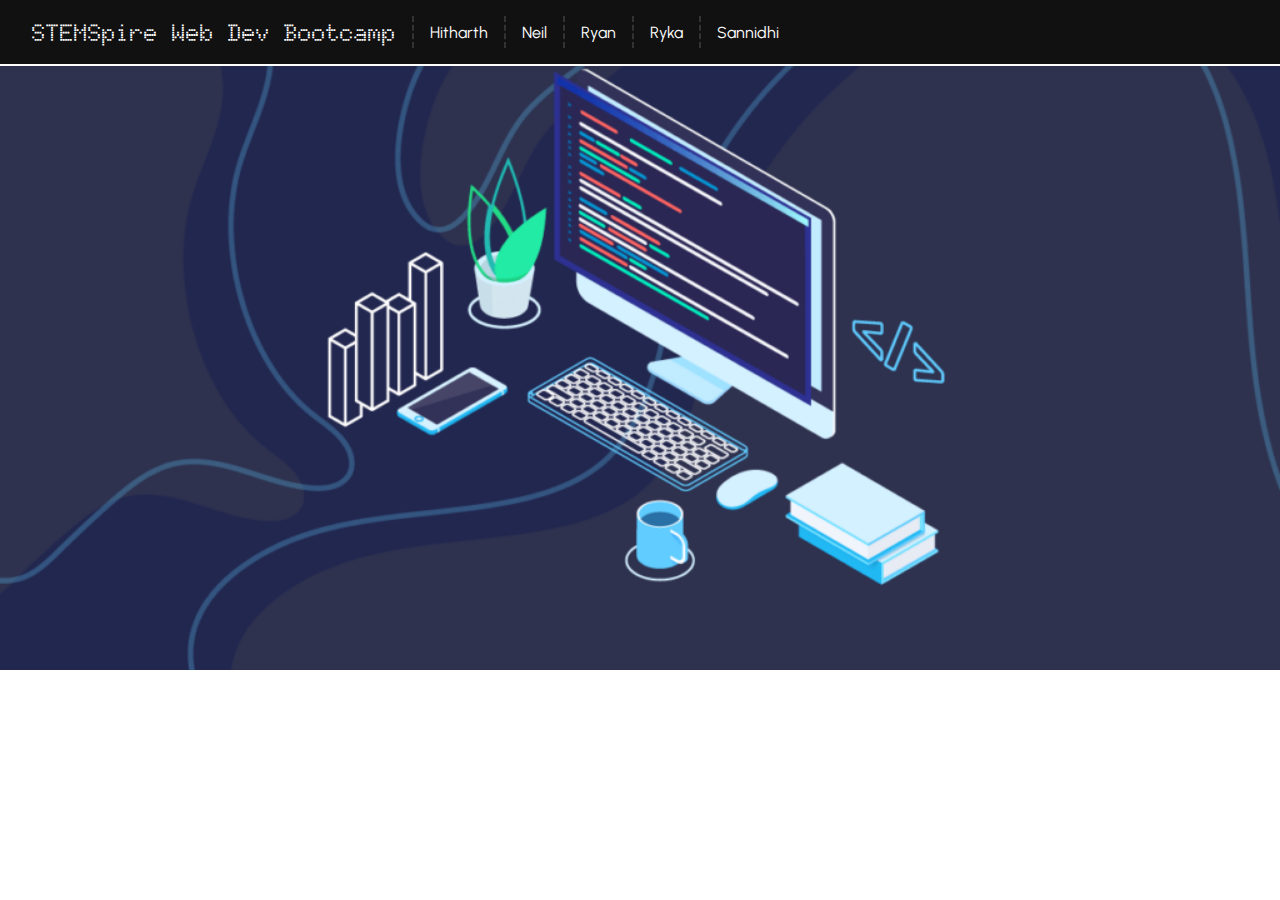
<file: index.html>
<!DOCTYPE html>
<html lang="en">

<head>
    <title>Web Dev Bootcamp!</title>
    <link rel="stylesheet" href="assets/css/style.css">
    <link rel="stylesheet" href="https://fonts.googleapis.com/css?family=Doto">
    <link rel="stylesheet" href="https://fonts.googleapis.com/css?family=Urbanist">
</head>

<body class="main">
    <div class="navbar">
        <div class="domain"><a href=".">STEMSpire Web Dev Bootcamp</a></div>
        <div class="vertical-line"></div>
        <div class="name"><a href="hitharth">Hitharth</a></div>
        <div class="vertical-line"></div>
        <div class="name"><a href="neil">Neil</a></div>
        <div class="vertical-line"></div>
        <div class="name"><a href="ryan">Ryan</a></div>
        <div class="vertical-line"></div>
        <div class="name"><a href="ryka">Ryka</a></div>
        <div class="vertical-line"></div>
        <div class="name"><a href="sannidhi">Sannidhi</a></div>
    </div>
</body>

</html>
</file>
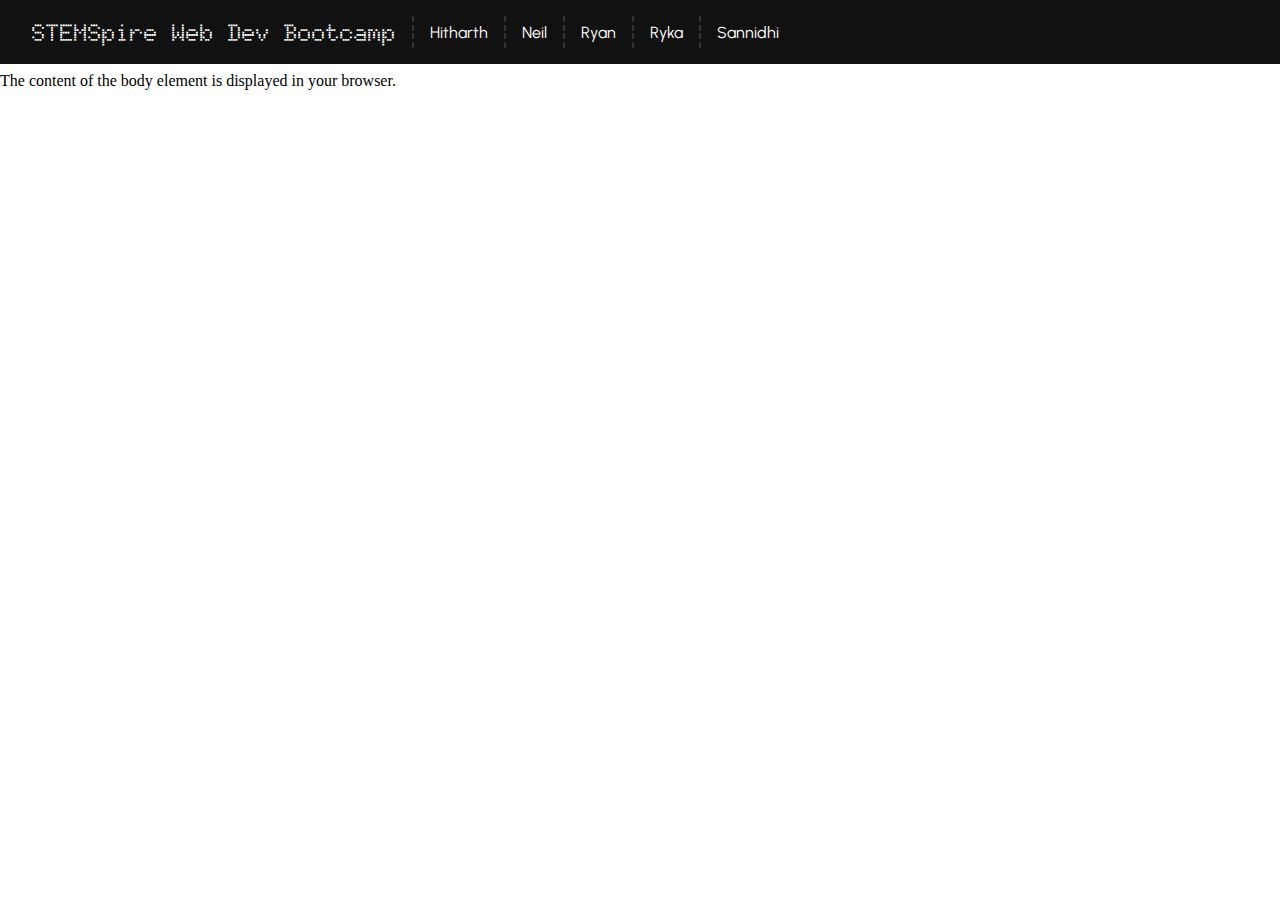
<file: hitharth/index.html>
<!DOCTYPE html>
<html>
  <head>
    <title>Web Dev Bootcamp!</title>
    <link rel="stylesheet" href="../assets/css/style.css">
    <link rel="stylesheet" href="https://fonts.googleapis.com/css?family=Doto">
    <link rel="stylesheet" href="https://fonts.googleapis.com/css?family=Urbanist">
  </head>
  <body>
    <div class="navbar">
      <div class="domain"><a href="../">STEMSpire Web Dev Bootcamp</a></div>
      <div class="vertical-line"></div>
      <div class="name"><a href=".">Hitharth</a></div>
      <div class="vertical-line"></div>
      <div class="name"><a href="../neil">Neil</a></div>
      <div class="vertical-line"></div>
      <div class="name"><a href="../ryan">Ryan</a></div>
      <div class="vertical-line"></div>
      <div class="name"><a href="../ryka">Ryka</a></div>
      <div class="vertical-line"></div>
      <div class="name"><a href="../sannidhi">Sannidhi</a></div>
  </div>
  <br>
  <br>
  <br>
  <br>
    The content of the body element is displayed in your browser.
  </body>
</html>

<script>
  let age = prompt("how old are you?");
  if (age >= 18) {
    alert("old");
  } else {
    alert("young");
  }
</script>
</file>
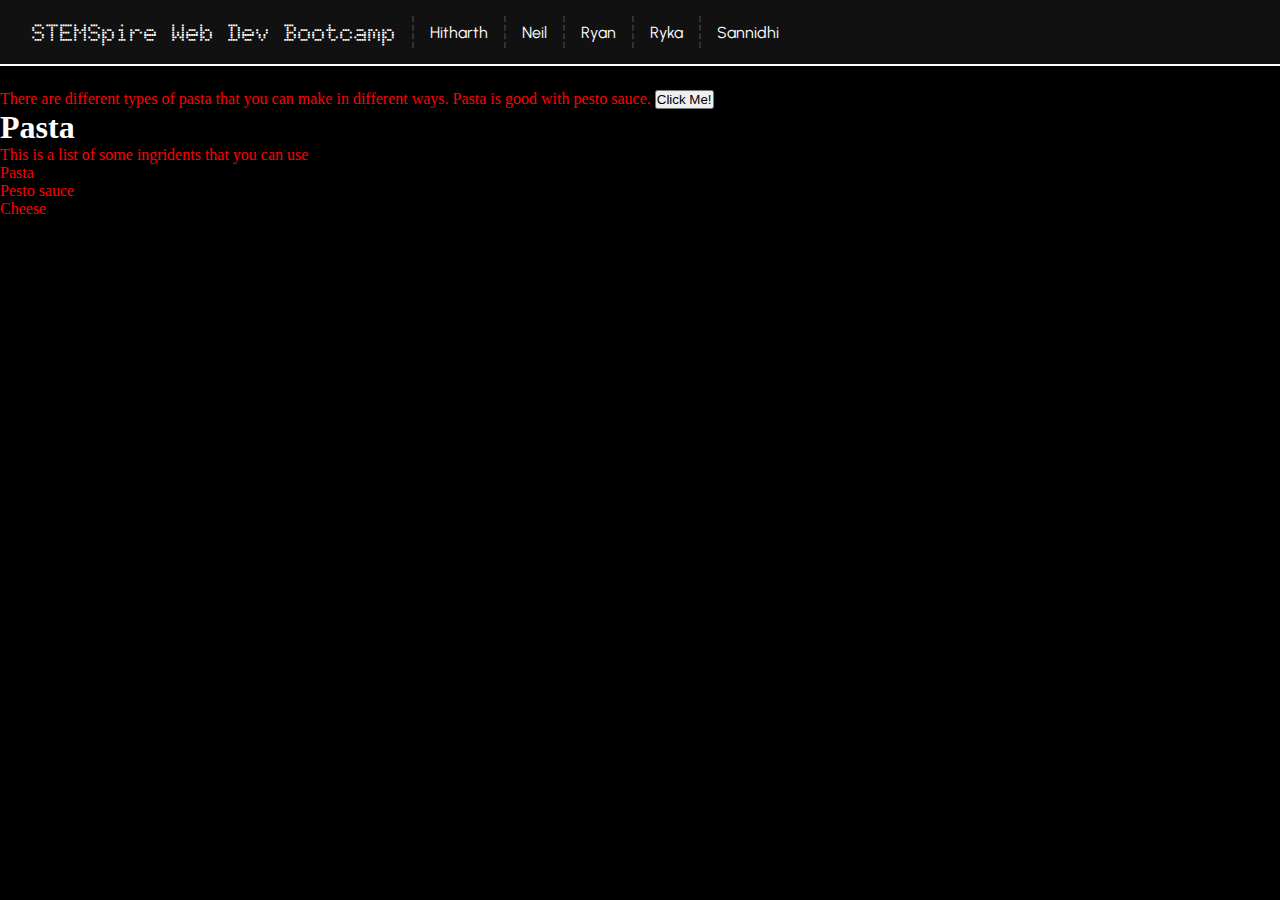
<file: ryan/index.html>
<!DOCTYPE html>


<html>



<head>
    <title>Web Dev Bootcamp!</title>
    <link rel="stylesheet" href="../assets/css/style.css">
    <link rel="stylesheet" href="https://fonts.googleapis.com/css?family=Doto">
    <link rel="stylesheet" href="https://fonts.googleapis.com/css?family=Urbanist">
    <style>


        body{
        color: red;
        }

        body{
        background-color: Black;
        }

        h1{
        color: white;
        }



    </style>


</head>


<script>

let age =prompt("how old are you")

if (age > 8) {


    alert("you can use this site")

}


function sayDoyoulikepasta() {

alert ("hello there");
 }


</script>





<body>

    <div class="navbar">
        <div class="domain"><a href="../">STEMSpire Web Dev Bootcamp</a></div>
        <div class="vertical-line"></div>
        <div class="name"><a href="../hitharth">Hitharth</a></div>
        <div class="vertical-line"></div>
        <div class="name"><a href="../neil">Neil</a></div>
        <div class="vertical-line"></div>
        <div class="name"><a href=".">Ryan</a></div>
        <div class="vertical-line"></div>
        <div class="name"><a href="../ryka">Ryka</a></div>
        <div class="vertical-line"></div>
        <div class="name"><a href="../sannidhi">Sannidhi</a></div>
    </div>
    <br>
    <br>
    <br>
    <br>
    <br>
    
There are different types of pasta that you can make in different ways.  Pasta is good with pesto sauce.

<button onclick= "sayDoyoulikepasta()">Click Me!</button>



<h1>Pasta</h1>

<body>

This is a list of some ingridents that you can use

<ul>
<li>Pasta</li>
<li>Pesto sauce</li>
<li> Cheese</li>
</ul>

<img>



</img>

</body>



</html>
</file>
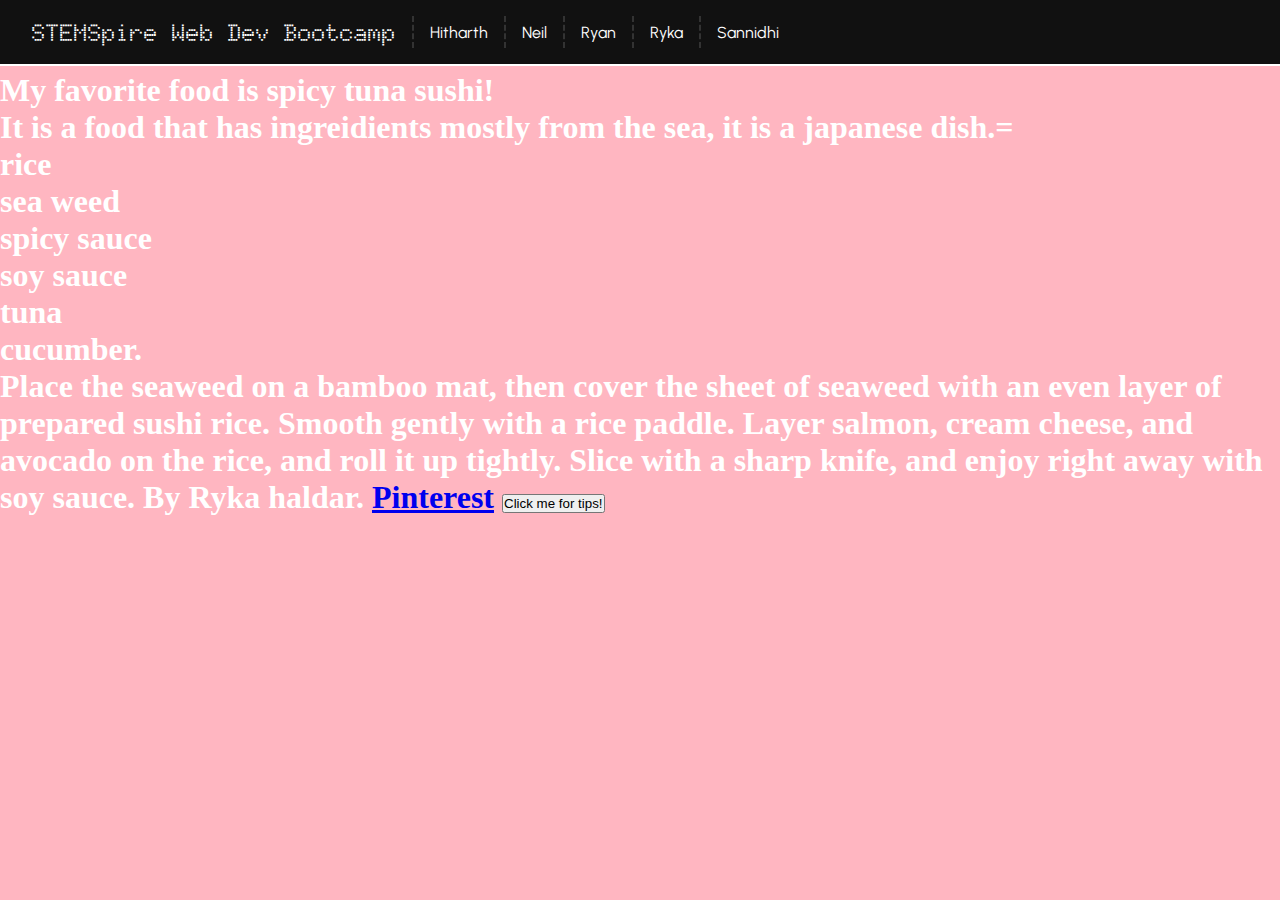
<file: ryka/index.html>
<!DOCTYPE html>
<html>
<head>

    <title>Web Dev Bootcamp!</title>
    <link rel="stylesheet" href="../assets/css/style.css">
    <link rel="stylesheet" href="https://fonts.googleapis.com/css?family=Doto">
    <link rel="stylesheet" href="https://fonts.googleapis.com/css?family=Urbanist">

    <style>
    body  {

    background-color:   lightpink;

    }

    h1  {

        color: white;
        
        }
    
    </style>

</head>

<body>

    <div class="navbar">
        <div class="domain"><a href="../">STEMSpire Web Dev Bootcamp</a></div>
        <div class="vertical-line"></div>
        <div class="name"><a href="../hitharth">Hitharth</a></div>
        <div class="vertical-line"></div>
        <div class="name"><a href="../neil">Neil</a></div>
        <div class="vertical-line"></div>
        <div class="name"><a href="../ryan">Ryan</a></div>
        <div class="vertical-line"></div>
        <div class="name"><a href=".">Ryka</a></div>
        <div class="vertical-line"></div>
        <div class="name"><a href="../sannidhi">Sannidhi</a></div>
    </div>
    <br>
    <br>
    <br>
    <br>
    <h1> My favorite food is spicy tuna sushi!
    <p>  It is a food that has ingreidients mostly from the sea, it is a japanese dish.=
    <li> rice </li>
    <li> sea weed </li>
    <li> spicy sauce </li>
    <li>soy sauce</li>
    <li>tuna
    <li>cucumber.
    <p>Place the seaweed on a bamboo mat, then cover the sheet of seaweed with an even layer of prepared sushi rice. Smooth gently with a rice paddle.
    Layer salmon, cream cheese, and avocado on the rice, and roll it up tightly. Slice with a sharp knife, and enjoy right away with soy sauce.

    By Ryka haldar.
    <a target="_blank" href="https://www.pinterest.com/pin/962433382870084800/">Pinterest</a>
 
    <button onclick= "sayhello()">Click me for tips!</button>
 
</body>




</html>  
<script>

function sayhello() {
alert("Hi! Welcome to sushi making!");

}

</script>
</file>
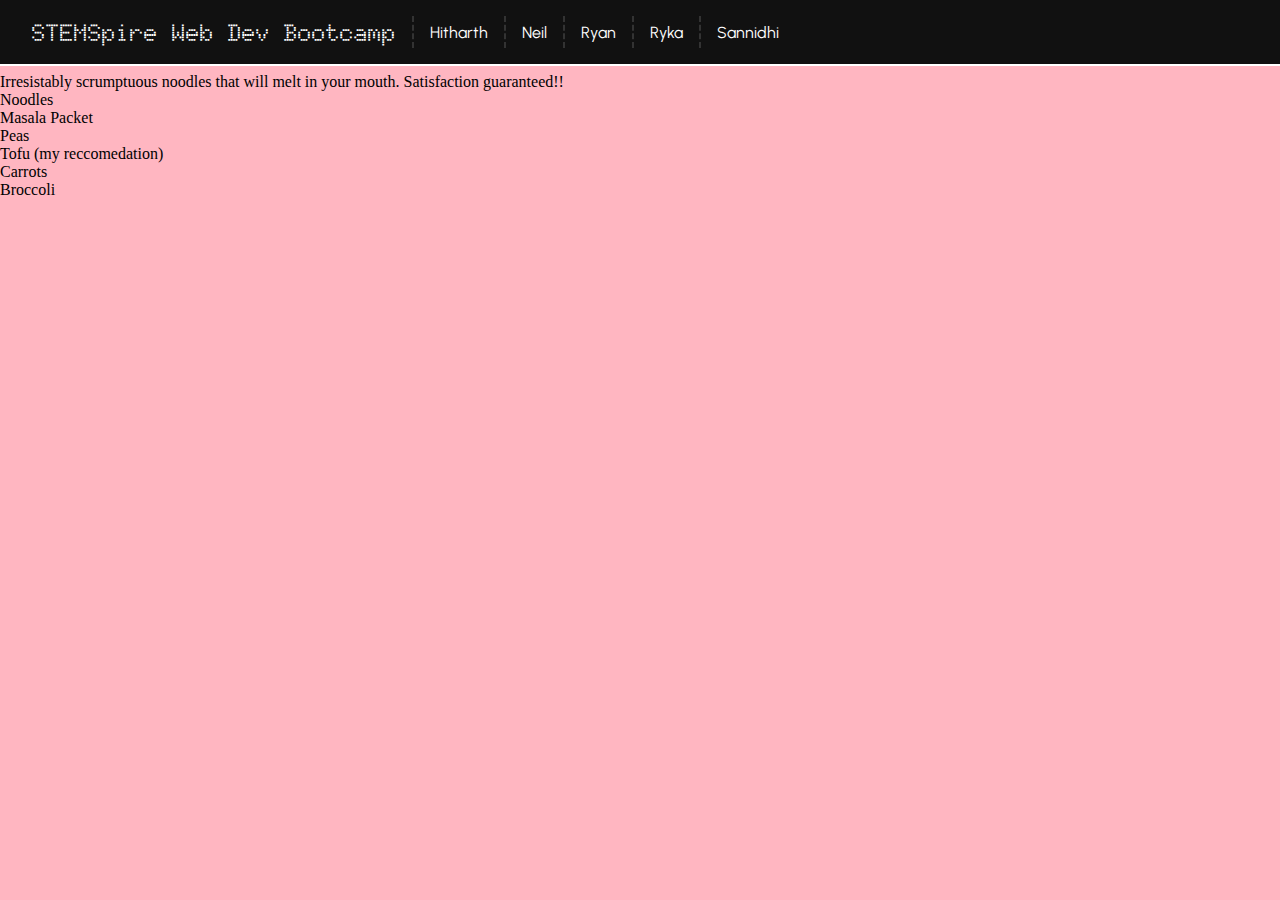
<file: sannidhi/index.html>
<!DOCTYPE html>
<html>

<head>
    <title>Web Dev Bootcamp!</title>
    <link rel="stylesheet" href="../assets/css/style.css">
    <link rel="stylesheet" href="https://fonts.googleapis.com/css?family=Doto">
    <link rel="stylesheet" href="https://fonts.googleapis.com/css?family=Urbanist">
</head>
<h1> Maggi Noodles!! </h1>



<body>

    <div class="navbar">
        <div class="domain"><a href="../">STEMSpire Web Dev Bootcamp</a></div>
        <div class="vertical-line"></div>
        <div class="name"><a href="../hitharth">Hitharth</a></div>
        <div class="vertical-line"></div>
        <div class="name"><a href="../neil">Neil</a></div>
        <div class="vertical-line"></div>
        <div class="name"><a href="../ryan">Ryan</a></div>
        <div class="vertical-line"></div>
        <div class="name"><a href="../ryka">Ryka</a></div>
        <div class="vertical-line"></div>
        <div class="name"><a href=".">Sannidhi</a></div>
    </div>
    <br>
    <br>
<p> Irresistably scrumptuous noodles that will melt in your mouth. Satisfaction guaranteed!! <p>

<ul> <li> Noodles
    <li> Masala Packet </li>
     <li>Peas</li>
    <li> Tofu (my reccomedation)</li>
    <li> Carrots </li>
     <li>Broccoli </li>
     
     <p>
     
     <a href= "https://www.maggi.in/en/recipes/maggi-noodles/&quot; >Maggi Recipe</a>
     
     <p>
     
    <img src= "https://www.google.com/imgres?q=maggi%20pictures&imgurl=https%3A%2F%2Fvegecravings.com%2Fwp-content%2Fuploads%2F2020%2F01%2FVegetable-Masala-Maggi-Recipe-Step-By-Step-Instructions-scaled.jpg&imgrefurl=https%3A%2F%2Fvegecravings.com%2Fvegetable-masala-maggi-recipe%2F&docid=csz0nWZIytsrwM&tbnid=zI7cZSOxPAIOWM&vet=12ahUKEwiWkq6hksKMAxVUITQIHZyDNQMQM3oECB0QAA..i&w=2560&h=2249&hcb=2&ved=2ahUKEwiWkq6hksKMAxVUITQIHZyDNQMQM3oECB0QAA&quot; alt = "Place Holder Image">
   



<style>

 body{

background-color: lightpink; }

h1 {

color: darkgreen;
}

ul{

 font-family:Lobster;

}

body{

 font-size:100 px; }
 
</style>

<script>

let age = prompt("What is your age?")
if (age<=18) {alert("Age requirement not met!")}
else {alert("Enjoy!")}

</script>
</file>
<file: assets/css/style.css>
* {
  margin: 0;
  padding: 0;
  box-sizing: border-box;
}

.main{
  background-image: url("../images/bg.png");
  background-repeat: no-repeat;
  background-size:cover;
}
.navbar {
  position: absolute;
  top: 0;
  width: 100%;
  background-color: #111;
  color: white;
  padding: 1rem 2rem;
  display: flex;
  align-items: center;
  border-bottom: 2px solid white;
}

.navbar .domain a {
  font-size: 1.5rem;
  font-weight: bold;
  font-family: "Doto";
  color: white;
  text-decoration: none;
  user-select: none;
  padding-right: 1rem;
}

.navbar .name a {
  font-size: 1rem;
  color: white;
  font-family: "Urbanist";
  text-decoration: none;
  padding-left: 1rem;
  padding-right: 1rem;
}

.vertical-line {
  border-left: 2px;
  border-right: 0px;
  border-top: 0px;
  border-bottom: 0px;
  border-style: dashed;
  border-color: #333;
  height: 2rem;
}
</file>
